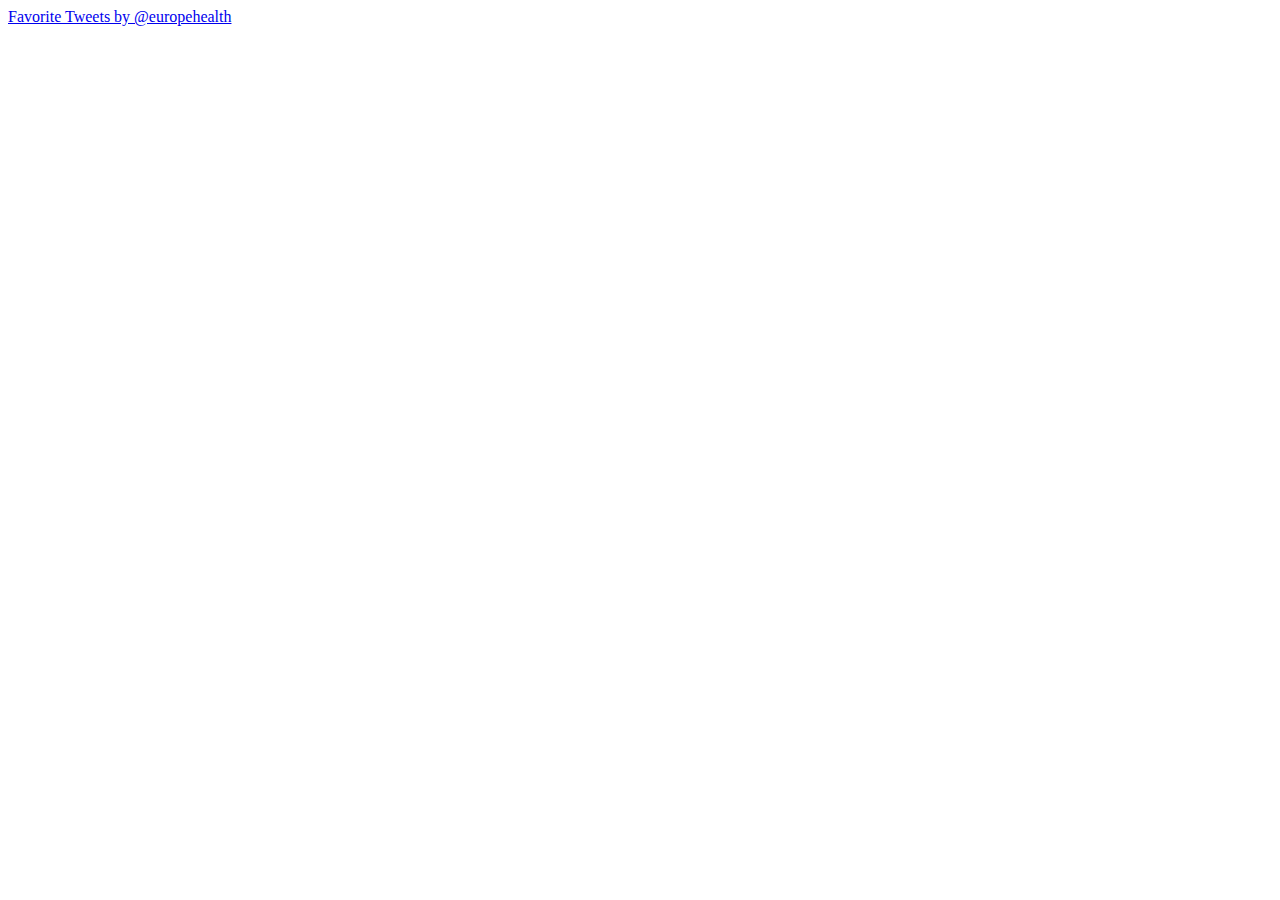
<file: twitt.html>
<!DOCTYPE html>
<html>
    <body>
        <a class="twitter-timeline" href="https://twitter.com/europehealth/favorites" data-widget-id="546693683295555584" width= 300 id= "atwitt">Favorite Tweets by @europehealth</a>
        <script>
            !function(d,s,id){
                var js,fjs=d.getElementsByTagName(s)[0],p=/^http:/.test(d.location)?'http':'https';
                if(!d.getElementById(id)){js=d.createElement(s);
                    js.id=id;js.src=p+"://platform.twitter.com/widgets.js";
                    fjs.parentNode.insertBefore(js,fjs);
                }}
               (document,"script","twitter-wjs");
        </script>
    </body>
</html>
</file>
